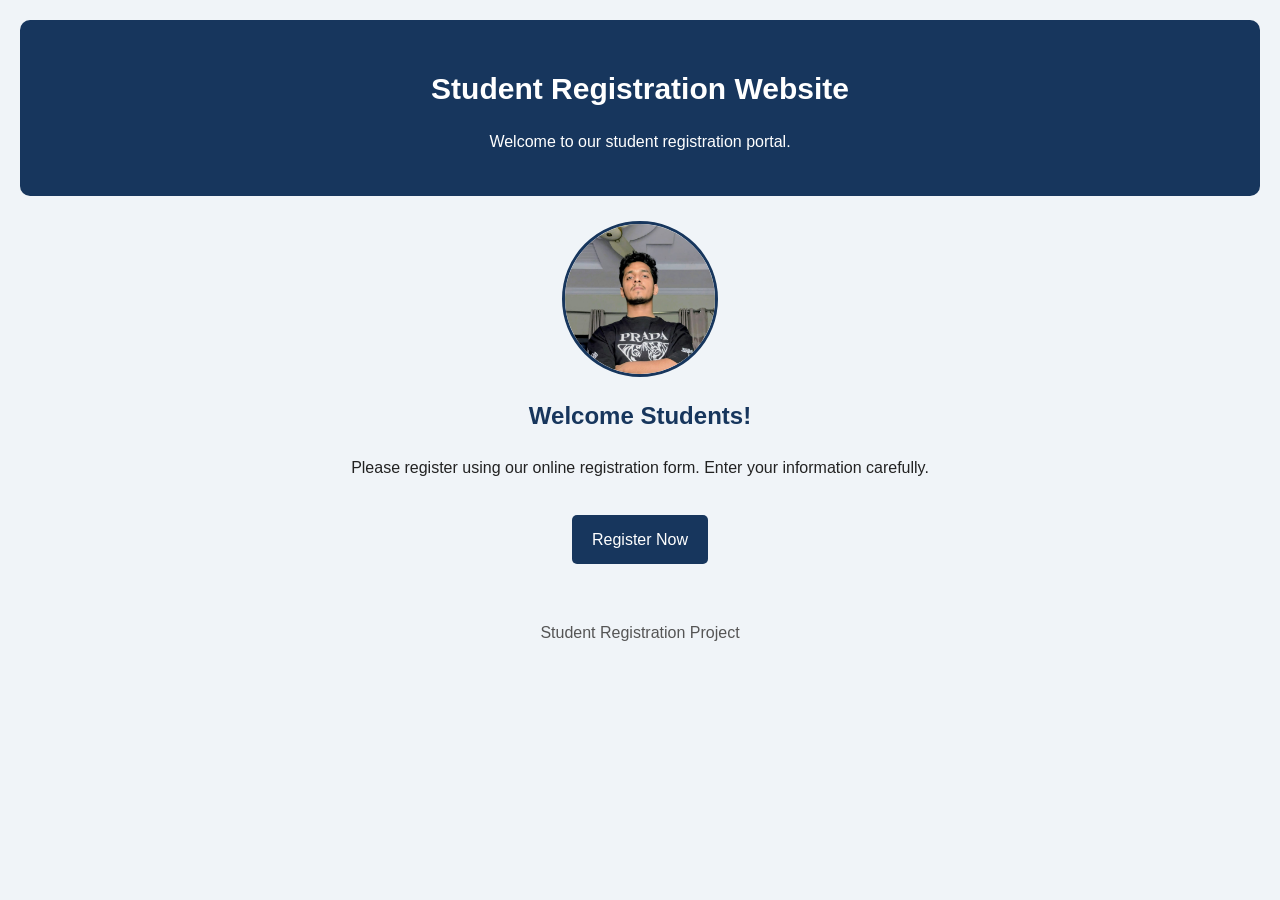
<file: index.html>
<!DOCTYPE html>
<html lang="en">
<head>
    <meta charset="UTF-8">
    <meta name="viewport" content="width=device-width, initial-scale=1.0">
    <title>Student Registration</title>
    <link rel="stylesheet" href="styles.css">
</head>
<body>

    <header>
        <h1>Student Registration Website</h1>
        <p>Welcome to our student registration portal.</p>
    </header>

    <main>
        <img src="hanzala.jpg.jpeg" alt="Student Picture" class="profile">

        <h2>Welcome Students!</h2>

        <p>
            Please register using our online registration form.
            Enter your information carefully.
        </p>

        <a class="button" href="form.html">Register Now</a>
    </main>

    <footer>
        <p>Student Registration Project</p>
    </footer>

</body>
</html>
</file>
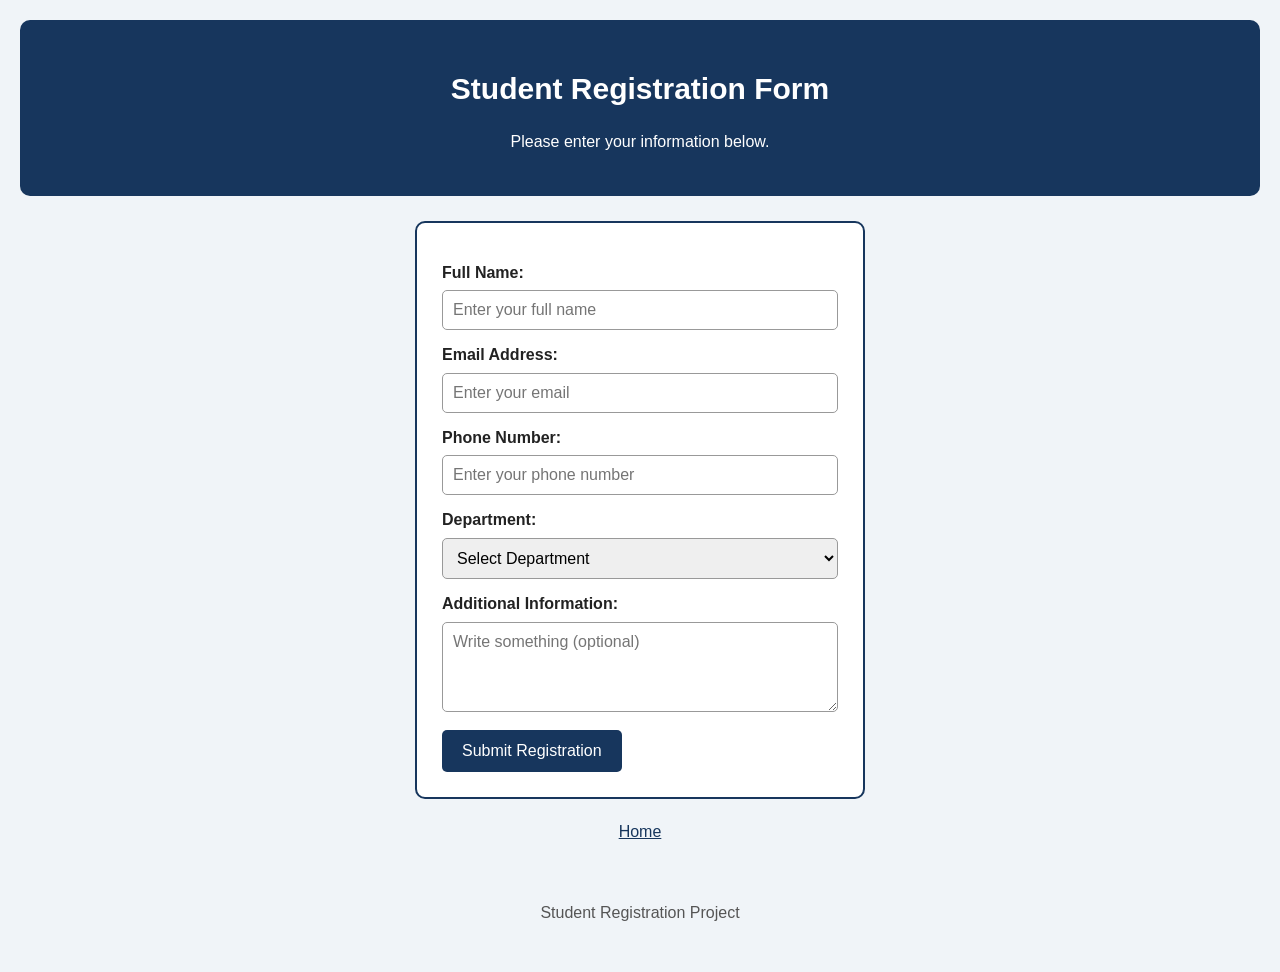
<file: form.html>
<!DOCTYPE html>
<html lang="en">
<head>
    <meta charset="UTF-8">
    <meta name="viewport" content="width=device-width, initial-scale=1.0">
    <title>Registration Form</title>
    <link rel="stylesheet" href="styles.css">
</head>
<body>

    <header>
        <h1>Student Registration Form</h1>
        <p>Please enter your information below.</p>
    </header>

    <main>
        <form action="thanks.html" method="get">

            <label for="fullname">Full Name:</label>
            <input type="text" id="fullname" name="fullname"
                   placeholder="Enter your full name" required>

            <label for="email">Email Address:</label>
            <input type="email" id="email" name="email"
                   placeholder="Enter your email" required>

            <label for="phone">Phone Number:</label>
            <input type="tel" id="phone" name="phone"
                   placeholder="Enter your phone number" required>

            <label for="department">Department:</label>
            <select id="department" name="department" required>
                <option value="">Select Department</option>
                <option value="Data Science">Data Science</option>
                <option value="Computer Science">Computer Science</option>
                <option value="Artificial Intelligence">Artificial Intelligence</option>
                <option value="Software Engineering">Software Engineering</option>
            </select>

            <label for="message">Additional Information:</label>
            <textarea id="message" name="message"
                      placeholder="Write something (optional)"></textarea>

            <button type="submit">Submit Registration</button>

        </form>

        <p class="center">
            <a href="index.html">Home</a>
        </p>
    </main>

    <footer>
        <p>Student Registration Project</p>
    </footer>

</body>
</html>
</file>
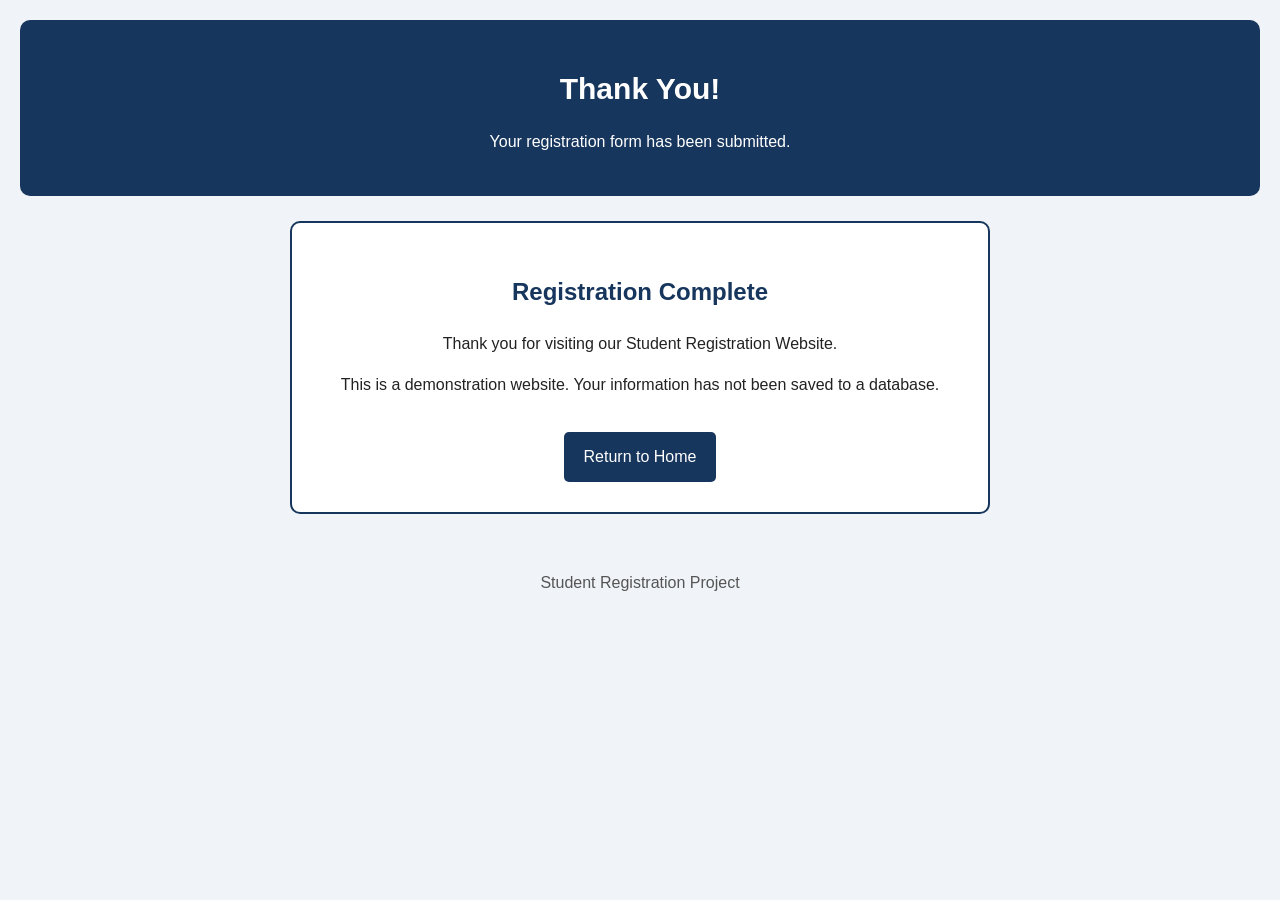
<file: thanks.html>
<!DOCTYPE html>
<html lang="en">
<head>
    <meta charset="UTF-8">
    <meta name="viewport" content="width=device-width, initial-scale=1.0">
    <title>Registration Successful</title>
    <link rel="stylesheet" href="styles.css">
</head>
<body>

    <header>
        <h1>Thank You!</h1>
        <p>Your registration form has been submitted.</p>
    </header>

    <main class="thankyou">
        <h2>Registration Complete</h2>

        <p>Thank you for visiting our Student Registration Website.</p>

        <p>This is a demonstration website. Your information has not
           been saved to a database.</p>

        <a class="button" href="index.html">Return to Home</a>
    </main>

    <footer>
        <p>Student Registration Project</p>
    </footer>

</body>
</html>
</file>
<file: styles.css>
/* General page styling */
body {
    background-color: #f0f4f8;
    font-family: Arial, sans-serif;
    margin: 0;
    padding: 20px;
    color: #222222;
    line-height: 1.6;
}

/* Header and main heading */
header {
    background-color: #17365d;
    color: white;
    text-align: center;
    padding: 25px 10px;
    border-radius: 10px;
}

h1 {
    font-size: 30px;
    margin-bottom: 5px;
}

h2 {
    color: #17365d;
}

/* Main content area */
main {
    max-width: 700px;
    margin: 25px auto;
    text-align: center;
}

/* Round student picture */
.profile {
    width: 150px;
    height: 150px;
    border-radius: 50%;
    object-fit: cover;
    border: 3px solid #17365d;
    margin: 20px auto;
    display: block;
}

/* Registration form */
form {
    background-color: white;
    border: 2px solid #17365d;
    border-radius: 10px;
    padding: 25px;
    max-width: 450px;
    margin: 20px auto;
    text-align: left;
    box-sizing: border-box;
}

/* Form labels */
label {
    display: block;
    margin-top: 12px;
    font-weight: bold;
}

/* Form input fields */
input,
select,
textarea {
    display: block;
    width: 100%;
    padding: 10px;
    margin-top: 5px;
    border: 1px solid #999999;
    border-radius: 5px;
    box-sizing: border-box;
    font-family: Arial, sans-serif;
    font-size: 16px;
}

textarea {
    min-height: 90px;
    resize: vertical;
}

/* Buttons */
button,
.button {
    display: inline-block;
    background-color: #17365d;
    color: white;
    padding: 12px 20px;
    border: none;
    border-radius: 5px;
    margin-top: 18px;
    text-decoration: none;
    font-size: 16px;
    cursor: pointer;
}

button:hover,
.button:hover {
    background-color: #287a4b;
}

/* Links */
a {
    color: #17365d;
}

.button {
    color: white;
}

/* Centered text */
.center {
    text-align: center;
}

/* Thank-you page */
.thankyou {
    background-color: white;
    border: 2px solid #17365d;
    border-radius: 10px;
    padding: 30px;
    box-sizing: border-box;
}

/* Footer */
footer {
    text-align: center;
    margin-top: 30px;
    padding: 10px;
    color: #555555;
}
</file>
